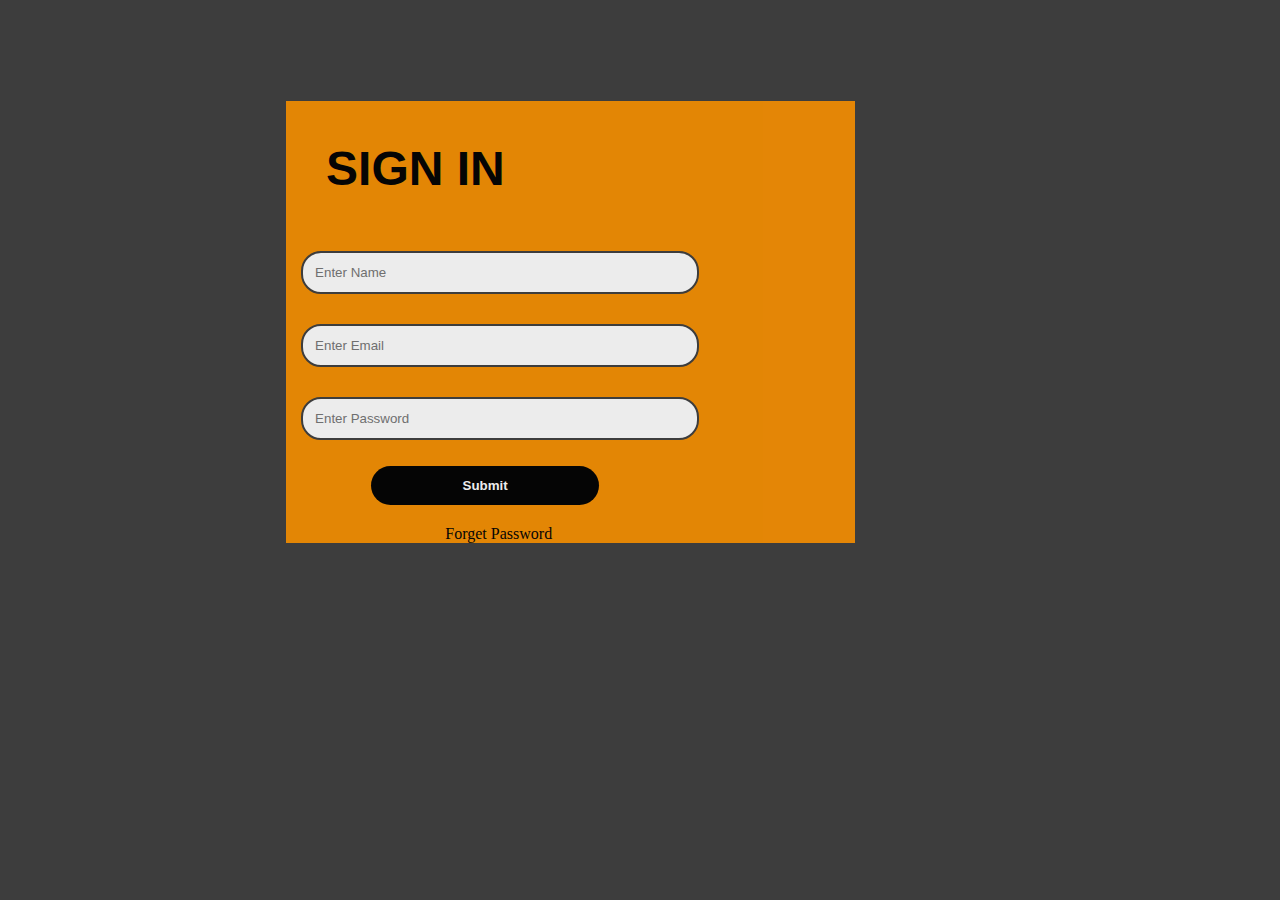
<file: index.html>
<!DOCTYPE html>
<html lang="en">
<head>
    <meta charset="UTF-8">
    <meta http-equiv="X-UA-Compatible" content="IE=edge">
    <meta name="viewport" content="width=device-width, initial-scale=1.0">
    <title>3 in 1 calculator</title>
    <link rel="short icon" type="image/png" href="logo.jpg">
    <link rel = "stylesheet" href  = "form.css">
</head>
<body>
    <div class="conatiner">
        <form action="calculator.HTML" method="post" name="form" class="form" onSubmit="return validate();">
            <h2>SIGN IN</h2>
            <input type="text" name="yourname" class="box" placeholder="Enter Name">
            <input type="email" name="youremail" class="box" placeholder="Enter Email">
            <input type="password" name="pass" class="box" placeholder="Enter Password">
            <input type="SUBMIT" value="Submit" id="submit">
            <a href="#">Forget Password</a>
        </form>
        <div class="side">
        </div>
    </div>
</body>
<script src = "form.js"></script>
</html>
</file>
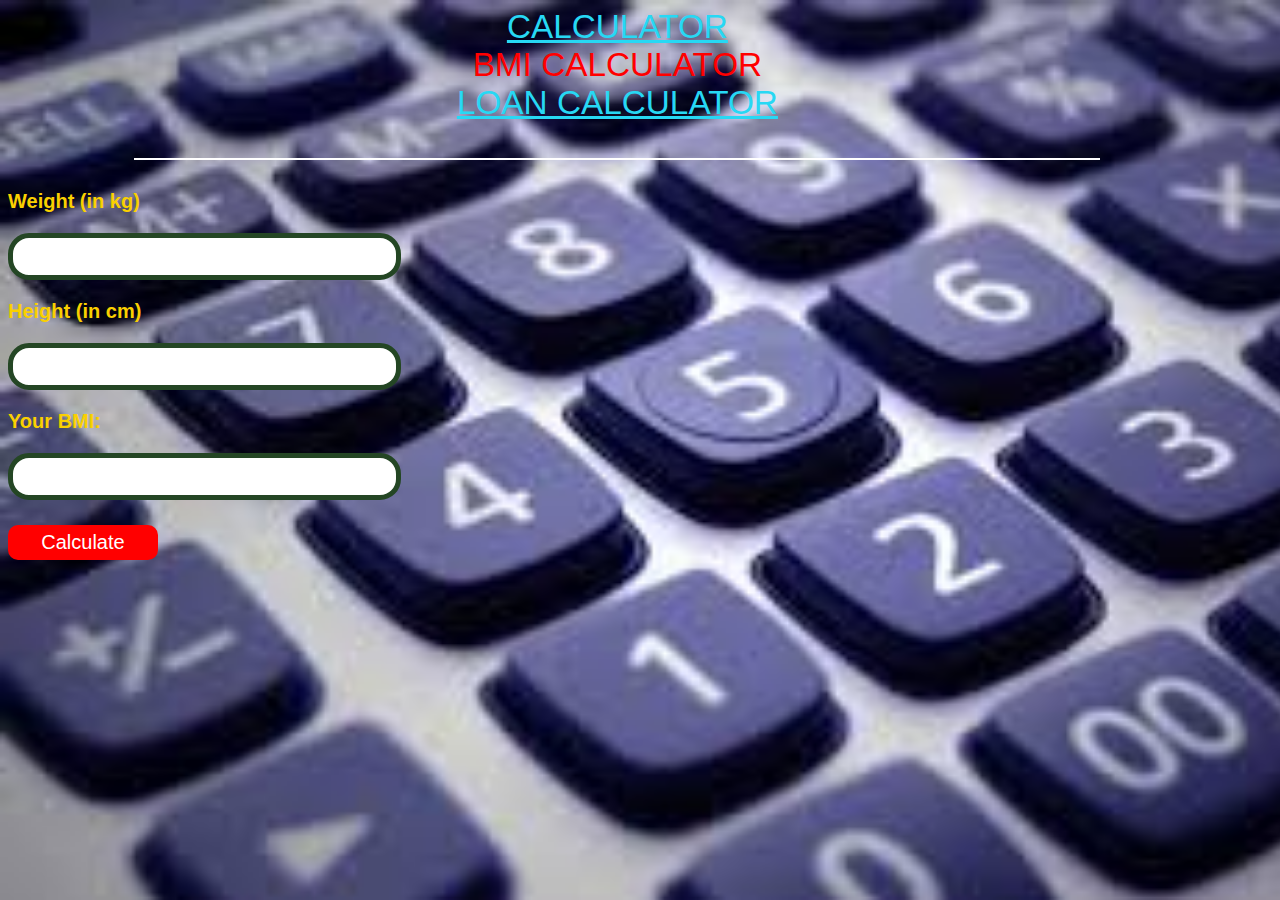
<file: BMI.html>
<!DOCTYPE html>
<html lang="en">
<head>
    <link rel="stylesheet" href="stylebmi.css">
    <title>3 in 1 calculator</title>
    <link rel="short icon" type="image/png" href="logo.jpg">
</head>
<body>    
<div id="bar">
        <div id="home"><a href="calculator.HTML "><label>CALCULATOR</label></a></div>
        <div id="bmi" style="color: red; font-family: calibri; font-size: 25pt; text-align: center;"><label>BMI CALCULATOR</label></div>
        <div id="loan"><a href="loan.html"><label>LOAN CALCULATOR</label></a></div>
</div>
    <br>
    <br>
    <br>
    <br>
    <br>
    <br>
    <br>
    <br>
    <br>
    <p><b>Weight (in kg)</b></p>
    <input type="text" id = "weight" style="width: 30%;">
    <br>
    <p><b>Height (in cm)</b></p>
    <input type="text" id = "height" style="width: 30%;">   
    <br>
    <p><b>Your BMI:</b></p>
    <input type="text" id = "bmioutput" style="width: 30%;">
    <br>
    <button id  = "btn">Calculate</button>
</body> 
<script src="bmiscript.js"></script>
</html>
</file>
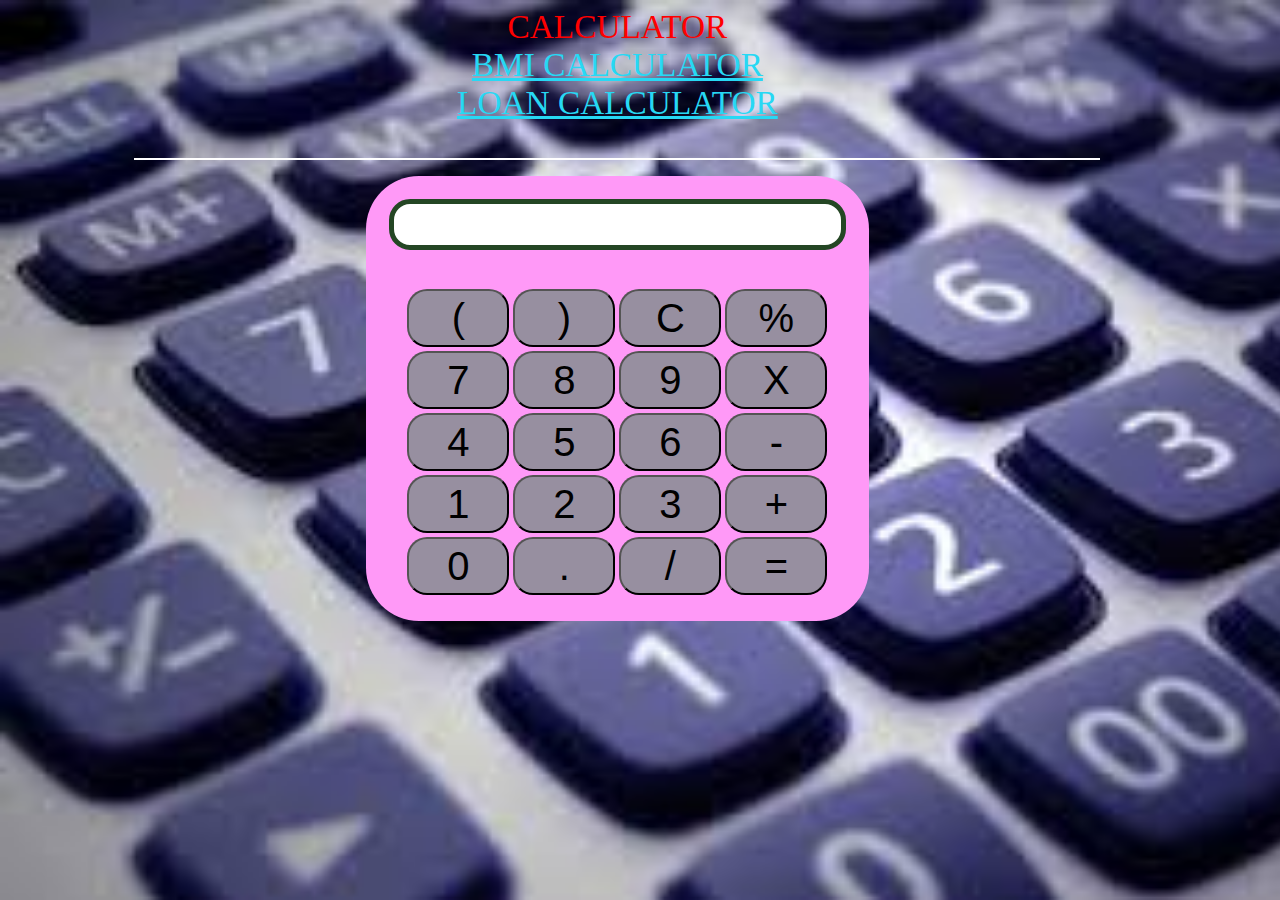
<file: calculator.html>
<!DOCTYPE html>
<html lang="en">

<head>
    <meta charset="UTF-8">
    <meta http-equiv="X-UA-Compatible" content="IE=edge">
    <meta name="viewport" content="width=device-width, initial-scale=1.0">
    <title>3 in 1 calculator</title>
    <link rel="short icon" type="image/png" href="logo.jpg">
    <link rel = "stylesheet" href  = "calculator.css">
</head>
    <body>
        <div id="bar">
        <div id="home" style="color: red; font-family: calibri; font-size: 25pt; text-align: center;"><label>CALCULATOR</label>
        <div id="bmi"><a href="BMI.html"><label>BMI CALCULATOR</label></a></div>
        <div id="loan"><a href="loan.html"><label>LOAN CALCULATOR</label></a></div>
        </div>
       <br>
       <br>
       <br>
        <div class="calculator">
            <input type="text" name="screen" id="screen">
        <br>
        <br>
        <br>    
        <table>
            <tr>
                <td><button>(</button></td>
                <td><button>)</button></td>
                <td><button>C</button></td>
                <td><button>%</button></td>
            </tr>
            <tr>
                <td><button>7</button></td>
                <td><button>8</button></td>
                <td><button>9</button></td>
                <td><button>X</button></td>
            </tr>
            <tr>
                <td><button>4</button></td>
                <td><button>5</button></td>
                <td><button>6</button></td>
                <td><button>-</button></td>
            </tr>
            <tr>
                <td><button>1</button></td>
                <td><button>2</button></td>
                <td><button>3</button></td>
                <td><button>+</button></td>
            </tr>
            <tr>
                <td><button>0</button></td>
                <td><button>.</button></td>
                <td><button>/</button></td>
                <td><button>=</button></td>
            </tr>
        </table>
        </div>
    </div>
    </body>
<script src=  "calculator.js"></script>
</html>
</file>
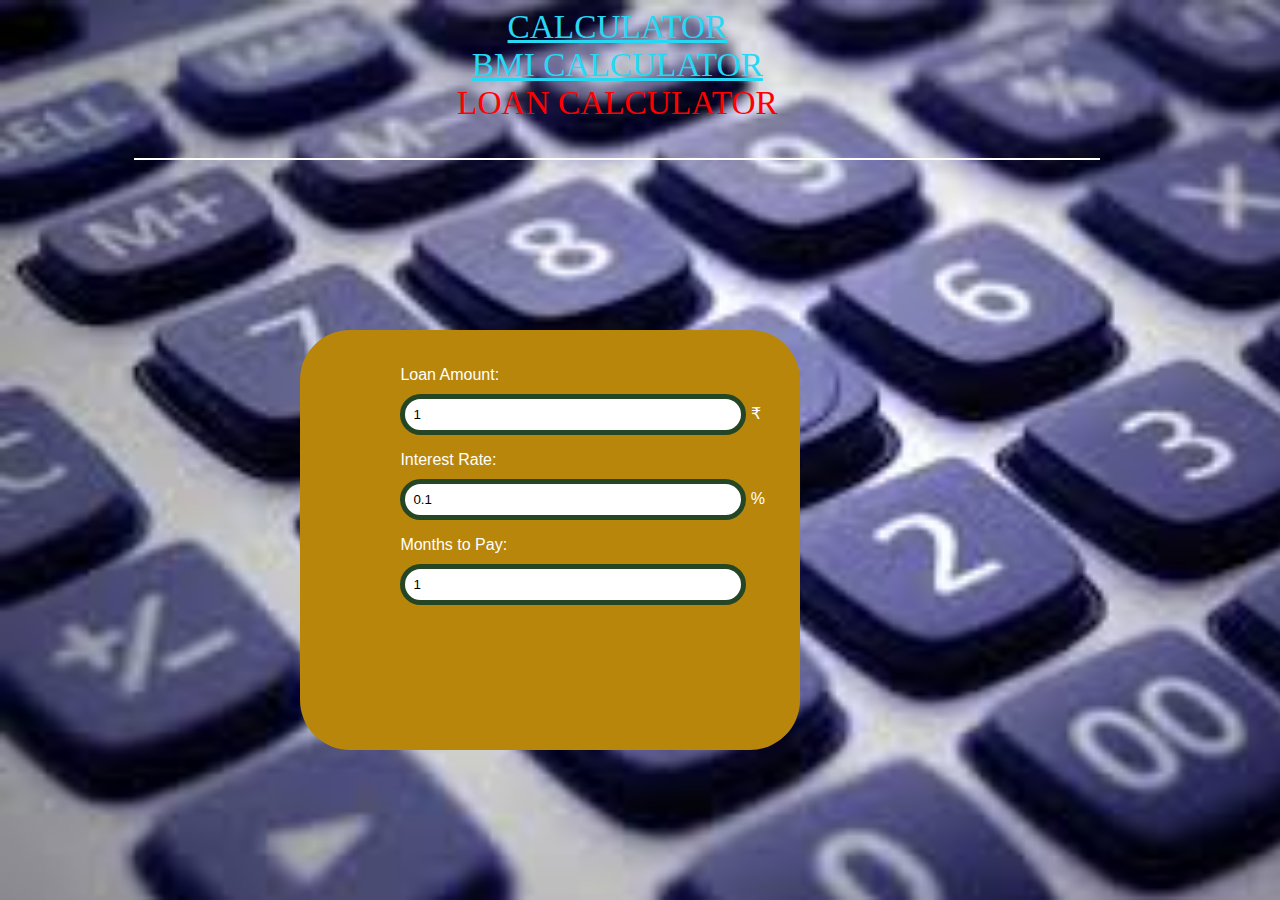
<file: loan.html>
<!DOCTYPE html>
<html lang="en">
<head>
    <meta charset="UTF-8">
    <meta name="viewport" content="width=device-width, initial-scale=1.0">
    <link rel = "stylesheet" href = "loanstyle.css">
    <title>3 in 1 calculator</title>
    <link rel="short icon" type="image/png" href="logo.jpg">
</head>
<body>
    <div id="bar">
		<div id="home"  style="color: red; font-family: calibri; font-size: 25pt; text-align: center;"><a href="calculator.HTML"><label>CALCULATOR</label></a></div>
		<div id="bmi"  style="color: red; font-family: calibri; font-size: 25pt; text-align: center;"><a href="BMI.html"><label>BMI CALCULATOR</label></a></div>
		<div id="loan" style="color: red; font-family: calibri; font-size: 25pt; text-align: center;"><label>LOAN CALCULATOR</label></div>
    </div>
        <br>
        <br>
        <br>
    <div class = "container">
        <p>Loan Amount: <input id = "amount" type = "number" value = "1" onchange = "calculateLoan()"> ₹</p>
        <p>Interest Rate: <input id = "interest" type = "number" value = "0.1" onchange = "calculateLoan()"> %</p>
        <p>Months to Pay: <input id = "months" type = "number" value = "1" onchange = "calculateLoan()"></p>
        <h2 id = "payment"></h2>
    </div>
</body>
<script src = "loanscript.js"></script>    
</html>
</file>
<file: form.css>
*{
    margin: 0;
    padding: 0;
    box-sizing: border-box;
}
body{
    background-color:#000000c2;
}
.container{
    display: flex;
    height: 500px;
    width: 800px;
    border: 1px solid black;
    margin: auto;
    margin-top: 50px;
    box-shadow: 15px 15px 20px black;
}
.form{
    display: flex;
    flex-direction: column;
    width: 45%;
    margin-top: 08%;
    margin-left: 22%;
    opacity: 0.9;
    background-color: #f68e00;
}   
.form h2{
    font-size: 3rem;
    font-family: Impact, Haettenschweiler, 'Arial Narrow Bold', sans-serif;
    margin: 40px;
}
.box{
    padding: 12px;
    width: 65%;
    margin: 15px;
    border: 2px solid #3d3d3d;
    outline: none;
    border-radius: 20px;
}
#submit{
    padding: 12px 30px;
    width: 40%;
    margin-top: 02%;
    background-color: black;
    color: white;
    font-weight: bold;
    border: none;
    outline: none;
    border-radius: 20px;
    margin-left: 15%;
}
#submit:hover{
    cursor: pointer;
    background-color: #750000; 
}
.form a{
    text-decoration: none;
    color: black;
    margin-top: 20px;
    margin-left: 28%;

}
.form a:hover{
    color: #fd4e4e;
}
</file>
<file: stylebmi.css>
*{
    font-family: 'Oswald', sans-serif
}

body{
    background-image: url("background.jpeg");
	background-size: 1580px 900px;
}

.container{
    width: 400px;
    background-color: black;
    position: absolute;
    top: 50%;
    left:50%;
    padding: 50px;
}

p{
    color:#fad000;
    font-size: 15pt;
}

#height, #weight, #bmioutput{
    width: 100%;
    height: 35px;
    outline: none;
}

button{
    width: 150px;
    height: 35px;
    margin-top: 25px;
    border-radius: 10px;
    border: none;
    background-color: red;
    color: white; 
    font-size: 20px;
}

#result{
    color: #fff;
    text-align: center;
    margin-top: 20px;
    font-size: 25px;
}
#bar{
	border-bottom: 2px solid white;
	width: 966px;
	height: 150px;
	float: top;
	float: left;
    text-align: center;
    margin-left: 10%;
    
}
a{
	color: #27d8f4;
	text-align: center;
	font-size: 25pt;
	font-family: calibri;
}
input{
    border-radius: 21px;
    border:5px solid #244624;
    font-size:20px;
    width: 60%;
}
button:hover{
    cursor: pointer;
    background-color: #750000;
}
</file>
<file: calculator.css>
body{
	background-image: url("background.jpeg");
	background-size: 1580px 900px;
}
.container{
    text-align: center;
    margin-top:23px;
}
table{
    margin: auto;
}
input{
    border-radius: 21px;
    border:5px solid #244624;
    font-size:34px;
}
button {
    border-radius: 20px;    
    font-size: 40px;
    background: #978fa0;
    width: 102px;
    height: 58px;
}
.calculator{
    background-color: #ff99f7;
    padding: 23px;
    border-radius: 53px;
    display: inline-block;
}
#bar{
	border-bottom: 2px solid white;
	width: 966px;
	height: 150px;
	float: top;
	float: center;
    text-align: center;
    margin-left: 10%;
}
a{
	color: #27d8f4;
	text-align: center;
	font-size: 25pt;
	font-family: calibri;
}
</file>
<file: loanstyle.css>
body{
    font-family: 'Open Sans', sans-serif;
    background-image: url("background.jpeg");
	background-size: 1580px 900px;
}

.container{
    width: 400px;
    height: 400px;
    background-color: darkgoldenrod;
    position: absolute;
    left: 43%;
    top: 60%;
    transform: translateX(-50%) translateY(-50%);
    color: #fff;
    padding: 20px 0 0 100px;
    border-radius: 50px;
}

input{
    width: 80%;
    padding: 8px;
    margin-top: 10px;
    border:5px solid #244624;
    border-radius: 21px ;

}

input:focus{
    outline: none;
}
h2{
    margin-top: 40px;
}
#bar{
	border-bottom: 2px solid white;
	width: 966px;
	height: 150px;
	float: top;
	float: left;
    text-align: center;
    margin-left: 10%;
}
a{
	color: #27d8f4;
	text-align: center;
	font-size: 25pt;
	font-family: calibri;
}
</file>
